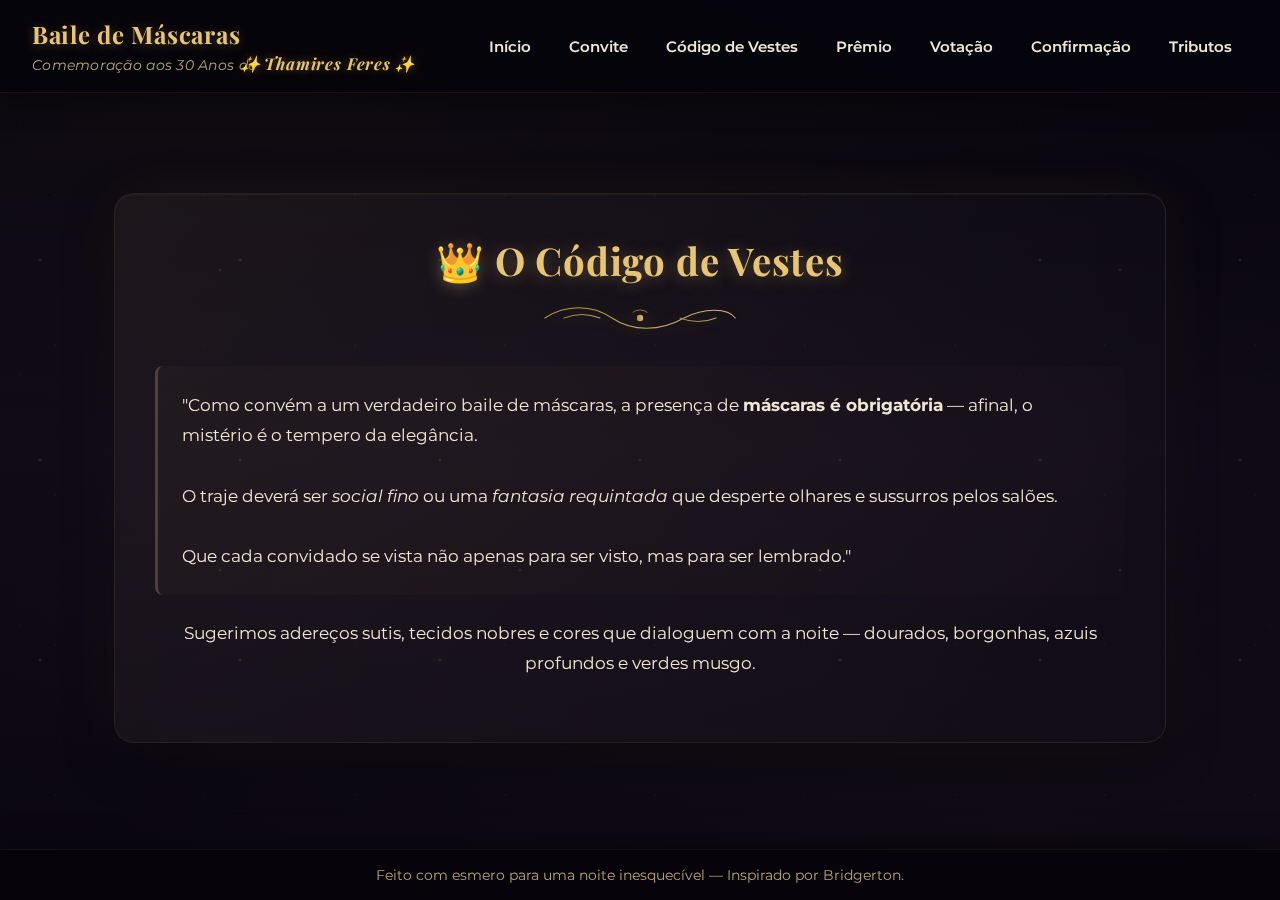
<file: pages/codigo-vestes.html>
<!doctype html>
<html lang="pt-BR">
<head>
  <meta charset="utf-8">
  <meta name="viewport" content="width=device-width,initial-scale=1">
  <title>Código de Vestes — Baile de Máscaras</title>
  <link rel="preconnect" href="https://fonts.gstatic.com" crossorigin>
  <link href="https://fonts.googleapis.com/css2?family=Montserrat:wght@400;600;700&family=Playfair+Display:ital,wght@0,700;1,700&display=swap" rel="stylesheet">
  <link rel="stylesheet" href="/css/styles.css">
  <link rel="icon" href="/images/favicon.svg" type="image/svg+xml">
</head>
<body>
  <header class="site-header">
    <div class="brand">
      <h1>Baile de Máscaras</h1>
      <p class="lead">Comemoração aos 30 Anos de <span class="celebrant-name">Thamires Feres</span></p>
    </div>
    <button class="hamburger" aria-label="Menu" aria-expanded="false">
      <span></span>
      <span></span>
      <span></span>
    </button>
    <nav class="main-nav" aria-label="Navegação principal">
      <a href="/">Início</a>
      <a href="/pages/convite.html">Convite</a>
      <a href="/pages/codigo-vestes.html">Código de Vestes</a>
      <a href="/pages/premio.html">Prêmio</a>
      <a href="/pages/votacao.html">Votação</a>
      <a href="/pages/confirmacao-simples.html">Confirmação</a>
      <a href="/pages/tributos.html">Tributos</a>
    </nav>
  </header>

  <div class="container">
    <section class="card">
      <div class="h-deco">
        <h2>👑 O Código de Vestes</h2>
        <img src="/images/flourish.svg" alt="ornamento" class="ornament" aria-hidden="true">
      </div>
      <div class="elegant-text">
        "Como convém a um verdadeiro baile de máscaras, a presença de <strong>máscaras é obrigatória</strong> — afinal, o mistério é o tempero da elegância.
        <br><br>
        O traje deverá ser <em>social fino</em> ou uma <em>fantasia requintada</em> que desperte olhares e sussurros pelos salões.
        <br><br>
        Que cada convidado se vista não apenas para ser visto, mas para ser lembrado."
      </div>
      <p class="lead-para">Sugerimos adereços sutis, tecidos nobres e cores que dialoguem com a noite — dourados, borgonhas, azuis profundos e verdes musgo.</p>
    </section>
  </div>

  <footer class="site-footer">
    <p>Feito com esmero para uma noite inesquecível — Inspirado por Bridgerton.</p>
  </footer>

  <script src="/js/main.js" defer></script>
</body>
</html>
</file>
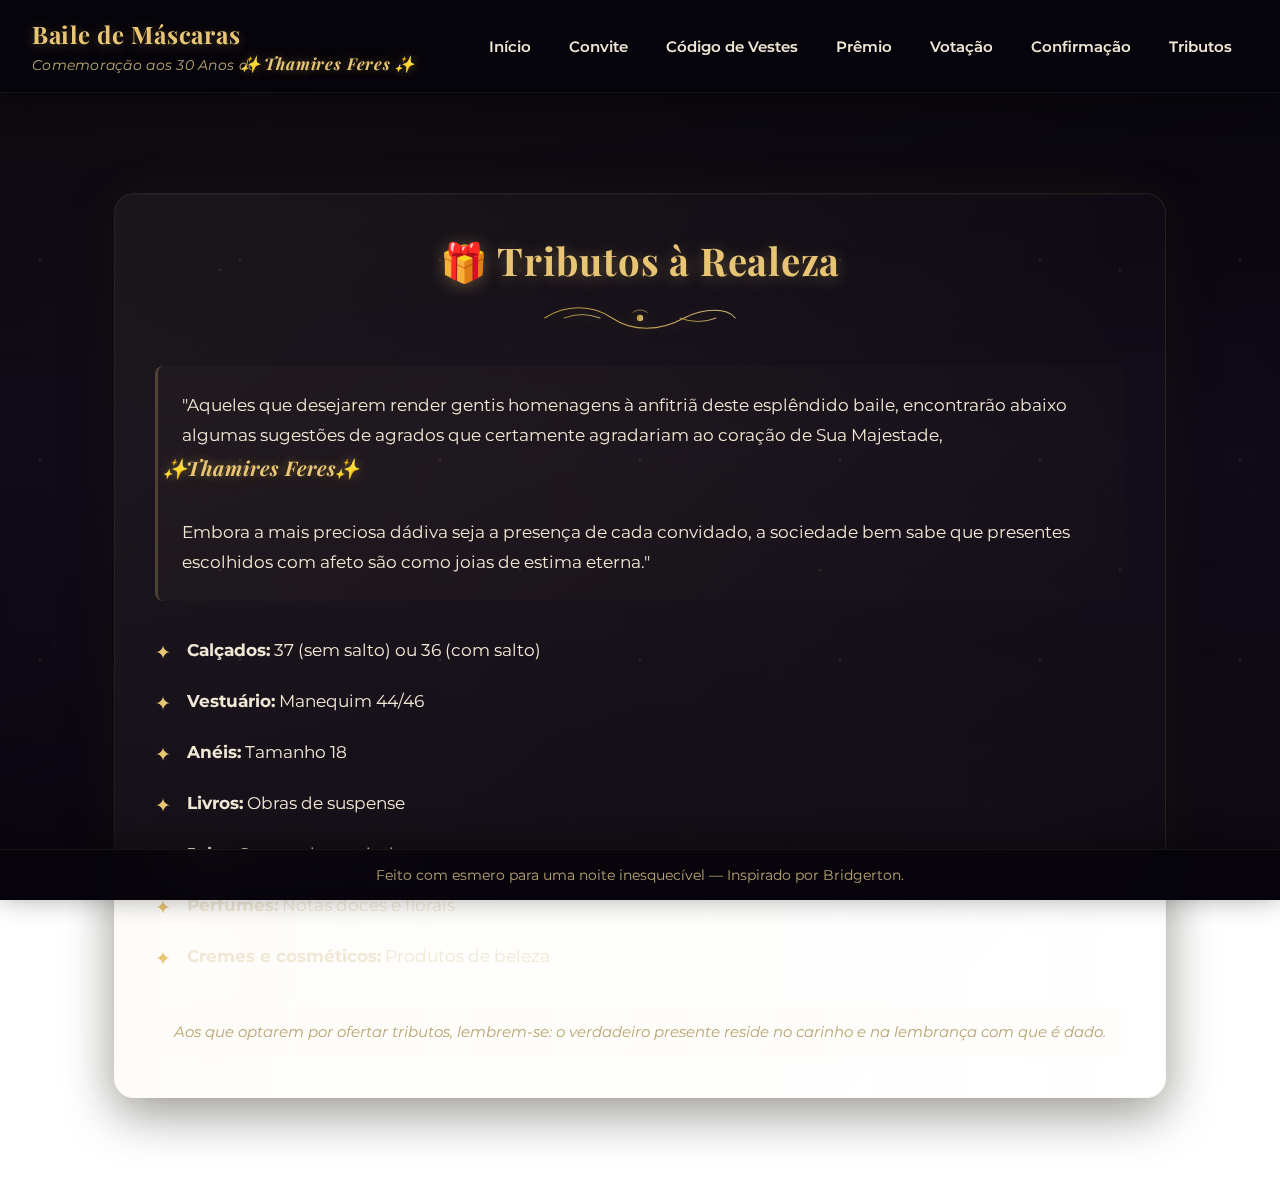
<file: pages/tributos.html>
<!doctype html>
<html lang="pt-BR">
<head>
  <meta charset="utf-8">
  <meta name="viewport" content="width=device-width,initial-scale=1">
  <title>Tributos à Realeza</title>
  <link rel="preconnect" href="https://fonts.gstatic.com" crossorigin>
  <link href="https://fonts.googleapis.com/css2?family=Montserrat:wght@400;600;700&family=Playfair+Display:ital,wght@0,700;1,700&display=swap" rel="stylesheet">
  <link rel="stylesheet" href="/css/styles.css">
  <link rel="icon" href="/images/favicon.svg" type="image/svg+xml">
</head>
<body>
  <header class="site-header">
    <div class="brand">
      <h1>Baile de Máscaras</h1>
      <p class="lead">Comemoração aos 30 Anos de <span class="celebrant-name">Thamires Feres</span></p>
    </div>
    <button class="hamburger" aria-label="Menu" aria-expanded="false">
      <span></span>
      <span></span>
      <span></span>
    </button>
    <nav class="main-nav" aria-label="Navegação principal">
      <a href="/">Início</a>
      <a href="/pages/convite.html">Convite</a>
      <a href="/pages/codigo-vestes.html">Código de Vestes</a>
      <a href="/pages/premio.html">Prêmio</a>
      <a href="/pages/votacao.html">Votação</a>
      <a href="/pages/confirmacao-simples.html">Confirmação</a>
      <a href="/pages/tributos.html">Tributos</a>
    </nav>
  </header>

  <div class="container">
    <section class="card">
      <div class="h-deco">
        <h2>🎁 Tributos à Realeza</h2>
        <img src="/images/flourish.svg" alt="ornamento" class="ornament" aria-hidden="true">
      </div>
      <div class="elegant-text">
        "Aqueles que desejarem render gentis homenagens à anfitriã deste esplêndido baile, encontrarão abaixo algumas sugestões de agrados que certamente agradariam ao coração de Sua Majestade, <span class="celebrant-name">Thamires Feres</span>.
        <br><br>
        Embora a mais preciosa dádiva seja a presença de cada convidado, a sociedade bem sabe que presentes escolhidos com afeto são como joias de estima eterna."
      </div>
      <ul class="list">
        <li><strong>Calçados:</strong> 37 (sem salto) ou 36 (com salto)</li>
        <li><strong>Vestuário:</strong> Manequim 44/46</li>
        <li><strong>Anéis:</strong> Tamanho 18</li>
        <li><strong>Livros:</strong> Obras de suspense</li>
        <li><strong>Joias:</strong> Sempre bem-vindas</li>
        <li><strong>Perfumes:</strong> Notas doces e florais</li>
        <li><strong>Cremes e cosméticos:</strong> Produtos de beleza</li>
      </ul>
      <p class="note">Aos que optarem por ofertar tributos, lembrem-se: o verdadeiro presente reside no carinho e na lembrança com que é dado.</p>
    </section>
  </div>

  <footer class="site-footer">
    <p>Feito com esmero para uma noite inesquecível — Inspirado por Bridgerton.</p>
  </footer>

  <script src="/js/main.js" defer></script>
</body>
</html>
</file>
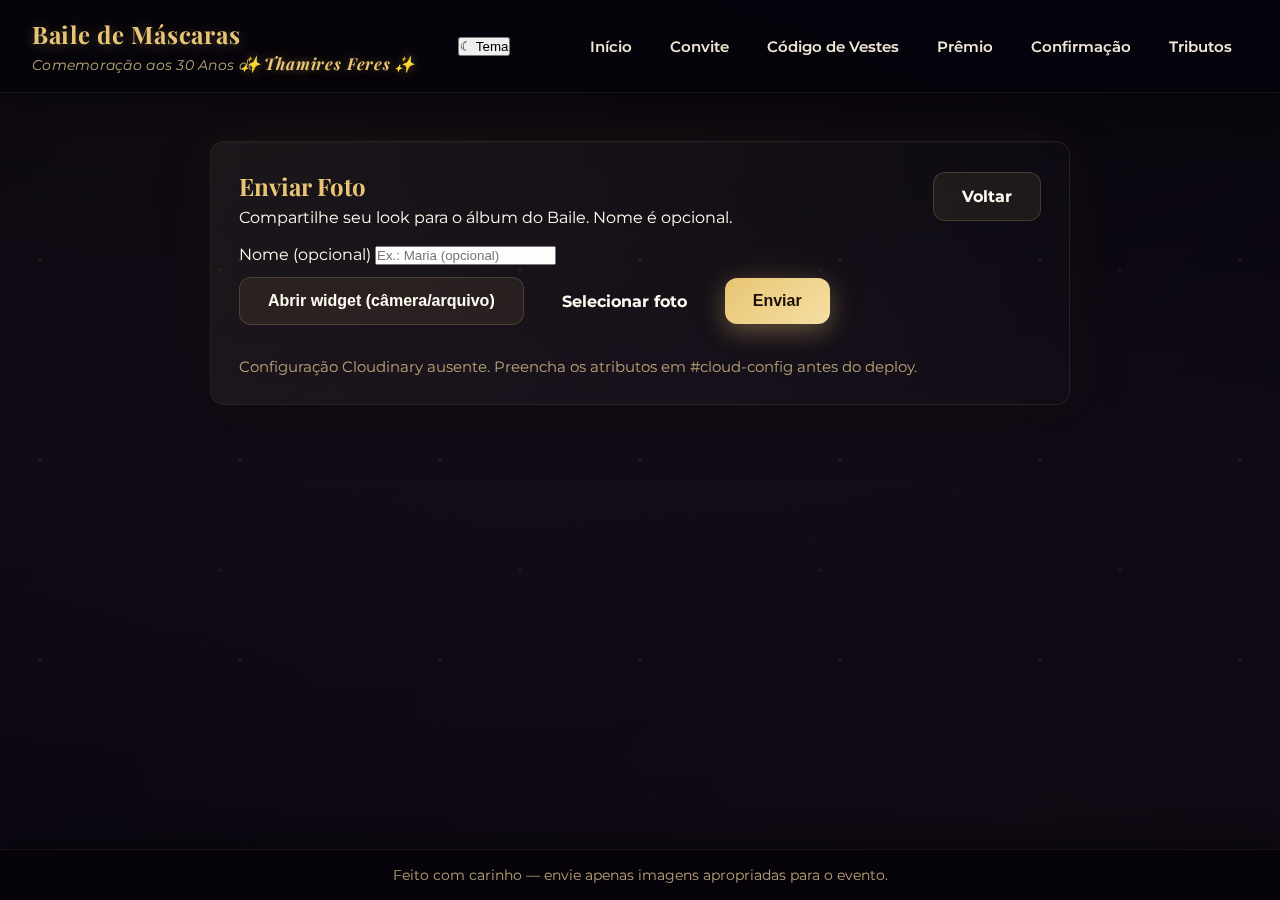
<file: pages/upload.html>
<!doctype html>
<html lang="pt-BR">
<head>
  <meta charset="utf-8">
  <meta name="viewport" content="width=device-width,initial-scale=1">
  <title>Enviar Foto — Baile de Máscaras</title>

  <!-- Apply theme immediately to prevent flash -->
  <script>
    (function(){
      const stored = localStorage.getItem('site-theme');
      const initial = stored || (window.matchMedia && window.matchMedia('(prefers-color-scheme: light)').matches ? 'light' : 'dark');
      if(initial === 'light') document.documentElement.setAttribute('data-theme', 'light');
    })();
  </script>

  <link rel="preconnect" href="https://fonts.gstatic.com" crossorigin>
  <link href="https://fonts.googleapis.com/css2?family=Montserrat:wght@400;600;700&family=Playfair+Display:ital,wght@0,700;1,700&family=Great+Vibes&display=swap" rel="stylesheet">
  <link rel="stylesheet" href="/css/styles.css">
  <link rel="icon" href="/images/favicon.svg" type="image/svg+xml">
</head>
<body class="invitation-page">
  <header class="site-header">
    <div class="brand">
      <h1>Baile de Máscaras</h1>
      <p class="lead">Comemoração aos 30 Anos de <span class="celebrant-name">Thamires Feres</span></p>
    </div>
    <button class="theme-toggle" aria-pressed="false" aria-label="Alternar tema" title="Alternar tema">
      <span class="icon">☾</span>
      <span class="label">Tema</span>
    </button>
    <button class="hamburger" aria-label="Menu" aria-expanded="false">
      <span></span>
      <span></span>
      <span></span>
    </button>
    <nav class="main-nav" aria-label="Navegação principal">
      <a href="/">Início</a>
      <a href="/pages/convite.html">Convite</a>
      <a href="/pages/codigo-vestes.html">Código de Vestes</a>
      <a href="/pages/premio.html">Prêmio</a>
      <a href="/pages/votacao.html" class="menu-votacao" style="display:none">Votação</a>
      <a href="/pages/confirmacao-simples.html">Confirmação</a>
      <a href="/pages/tributos.html">Tributos</a>
    </nav>
  </header>

  <main class="container" style="padding:48px 20px;max-width:900px;">
    <section class="card" style="padding:28px;border-radius:14px;">
      <div style="display:flex;align-items:center;justify-content:space-between;gap:12px;flex-wrap:wrap">
        <div>
          <h2 style="margin:0;font-family:'Playfair Display',serif;color:var(--gold)">Enviar Foto</h2>
          <p class="muted" style="margin:6px 0 0">Compartilhe seu look para o álbum do Baile. Nome é opcional.</p>
        </div>
        <div style="text-align:right">
          <a href="/" class="btn secondary" style="text-decoration:none">Voltar</a>
        </div>
      </div>

      <form id="upload-form" style="margin-top:18px;display:grid;gap:12px">
        <label class="field">
          <span class="field-label">Nome (opcional)</span>
          <input id="upload-name" name="name" type="text" placeholder="Ex.: Maria (opcional)" />
        </label>

        <div style="display:flex;gap:10px;align-items:center;flex-wrap:wrap">
          <button id="widget-btn" type="button" class="btn secondary">Abrir widget (câmera/arquivo)</button>
          <label class="btn" style="display:inline-flex;align-items:center;gap:8px;cursor:pointer">
            <input id="file-input" type="file" accept="image/*" capture="environment" style="display:none">
            Selecionar foto
          </label>
          <button id="upload-btn" type="button" class="btn primary">Enviar</button>
        </div>

        <div id="preview" aria-live="polite" style="margin-top:8px"></div>
        <div id="status" style="font-size:0.95rem;color:var(--muted)"></div>
      </form>
    </section>
  </main>

  <footer class="site-footer">
    <p>Feito com carinho — envie apenas imagens apropriadas para o evento.</p>
  </footer>

  <!-- Cloudinary configuration: preencha estes valores no deploy (não comitar chaves secretas) -->
  <div id="cloud-config" data-cloud-name="" data-upload-preset=""></div>

  <script src="https://widget.cloudinary.com/v2.0/global/all.js"></script>
  <script src="/js/cloudinary-upload.js"></script>
  <script>
    (function(){
      const cfg = document.getElementById('cloud-config') || {};
      const CLOUD_NAME = cfg.dataset ? cfg.dataset.cloudName : '';
      const UPLOAD_PRESET = cfg.dataset ? cfg.dataset.uploadPreset : '';

      const widgetBtn = document.getElementById('widget-btn');
      const fileInput = document.getElementById('file-input');
      const uploadBtn = document.getElementById('upload-btn');
      const preview = document.getElementById('preview');
      const status = document.getElementById('status');
      const nameInput = document.getElementById('upload-name');

      function setStatus(text){ status.textContent = text || ''; }
      function showPreview(src){ preview.innerHTML = ''; const img = document.createElement('img'); img.src = src; img.style.maxWidth='100%'; img.style.borderRadius='12px'; preview.appendChild(img); }

      if(!CLOUD_NAME || !UPLOAD_PRESET){
        setStatus('Configuração Cloudinary ausente. Preencha os atributos em #cloud-config antes do deploy.');
      }

      widgetBtn && widgetBtn.addEventListener('click', function(){
        if(!CLOUD_NAME || !UPLOAD_PRESET) return alert('Cloudinary não configurado');
        try{
          const w = CloudinaryUpload.createWidget(CLOUD_NAME, UPLOAD_PRESET, function(info){
            showPreview(info.secure_url || info.url);
            setStatus('Enviado com sucesso.');
          });
          w.open();
        }catch(err){ alert('Erro ao abrir widget: '+err.message); }
      });

      fileInput && fileInput.addEventListener('change', function(){
        const f = fileInput.files && fileInput.files[0];
        if(!f) return;
        const url = URL.createObjectURL(f);
        showPreview(url);
        setStatus('Pronto para enviar.');
      });

      uploadBtn && uploadBtn.addEventListener('click', async function(){
        if(!CLOUD_NAME || !UPLOAD_PRESET) return alert('Cloudinary não configurado');
        const f = fileInput.files && fileInput.files[0];
        if(!f) return alert('Selecione uma foto primeiro');
        setStatus('Enviando...');
        try{
          const res = await CloudinaryUpload.uploadFileDirect(f, CLOUD_NAME, UPLOAD_PRESET);
          showPreview(res.secure_url || res.url);
          setStatus('Enviado com sucesso. URL: ' + (res.secure_url || res.url));
          // aqui você pode enviar também o nome para seu backend, junto com res.public_id / url
        }catch(err){
          setStatus('Erro no upload: ' + err.message);
        }
      });
    })();
  </script>
</body>
</html>
</file>
<file: css/styles.css>
/* ✨ Baile de Máscaras — Design Luxuoso & Elegante ✨ */
:root{
  --bg-deep:#05030a;
  --bg-dark:#0d0816;
  --gold:#e8c574;
  --gold-light:#f5dfa3;
  --gold-dim:#c4a05e;
  --accent:#fffbf0;
  --accent-soft:#f0e8d5;
  --muted:#b8a474;
}

*,*::before,*::after{box-sizing:border-box;margin:0;padding:0}

html{font-size:16px;scroll-behavior:smooth}

body{
  margin:0;
  min-height:100vh;
  font-family:'Montserrat',system-ui,-apple-system,sans-serif;
  color:var(--accent);
  background:
    radial-gradient(ellipse 1400px 700px at 20% 10%, rgba(232,197,116,0.035), transparent),
    radial-gradient(ellipse 1200px 600px at 80% 90%, rgba(232,197,116,0.025), transparent),
    linear-gradient(180deg, var(--bg-deep) 0%, var(--bg-dark) 50%, #0a0610 100%);
  background-attachment:fixed;
  -webkit-font-smoothing:antialiased;
  -moz-osx-font-smoothing:grayscale;
  overflow-x:hidden;
  position:relative;
}

/* Floating particles effect */
body::before{
  content:'';
  position:fixed;
  inset:0;
  pointer-events:none;
  opacity:0.6;
  background-image:
    radial-gradient(2px 2px at 20% 30%, rgba(232,197,116,0.3), transparent),
    radial-gradient(2px 2px at 60% 70%, rgba(232,197,116,0.25), transparent),
    radial-gradient(1px 1px at 50% 50%, rgba(232,197,116,0.2), transparent),
    radial-gradient(1px 1px at 80% 10%, rgba(232,197,116,0.15), transparent);
  background-size:200px 200px, 300px 300px, 150px 150px, 250px 250px;
  background-position:0 0, 40px 60px, 130px 270px, 70px 100px;
  animation:float 60s linear infinite;
}

@keyframes float{
  0%{background-position:0 0, 40px 60px, 130px 270px, 70px 100px}
  100%{background-position:400px 400px, 440px 460px, 530px 670px, 470px 500px}
}

/* Luxury paper texture overlay */
body::after{
  content:'';
  position:fixed;
  inset:0;
  pointer-events:none;
  opacity:0.015;
  background-image:url('data:image/svg+xml;utf8,<svg xmlns="http://www.w3.org/2000/svg" width="100" height="100"><filter id="n"><feTurbulence baseFrequency="0.9"/></filter><rect width="100" height="100" filter="url(%23n)" opacity="0.05"/></svg>');
  mix-blend-mode:overlay;
}

/* === HEADER FIXO === */
.site-header{
  position:sticky;
  top:0;
  z-index:1000;
  display:flex;
  align-items:center;
  justify-content:space-between;
  padding:18px 32px;
  background:rgba(5,3,10,0.85);
  backdrop-filter:saturate(180%) blur(20px);
  border-bottom:1px solid rgba(232,197,116,0.08);
  box-shadow:0 4px 30px rgba(0,0,0,0.4);
  transition:all 0.3s ease;
}

.site-header.scrolled{
  background:rgba(5,3,10,0.95);
  border-bottom-color:rgba(232,197,116,0.15);
  box-shadow:0 8px 40px rgba(0,0,0,0.6);
}

/* === HAMBURGER MENU (Mobile) === */
.hamburger{
  display:none;
  flex-direction:column;
  gap:6px;
  cursor:pointer;
  padding:10px;
  z-index:1002;
  background:transparent;
  border:none;
  transition:all 0.3s ease;
}

.hamburger span{
  display:block;
  width:28px;
  height:3px;
  background:var(--gold);
  border-radius:2px;
  transition:all 0.3s cubic-bezier(0.4,0,0.2,1);
}

.hamburger.active span:nth-child(1){
  transform:translateY(9px) rotate(45deg);
}

.hamburger.active span:nth-child(2){
  opacity:0;
  transform:translateX(-10px);
}

.hamburger.active span:nth-child(3){
  transform:translateY(-9px) rotate(-45deg);
}

.site-header.scrolled{
  padding:12px 32px;
  background:rgba(5,3,10,0.95);
  box-shadow:0 8px 40px rgba(0,0,0,0.6);
}

.brand{display:flex;flex-direction:column;gap:2px}
.brand h1{
  font-family:'Playfair Display',serif;
  font-size:1.5rem;
  font-weight:700;
  color:var(--gold);
  letter-spacing:0.03em;
  text-shadow:0 2px 12px rgba(232,197,116,0.3);
  margin:0;
}

.brand .lead{
  font-size:0.85rem;
  color:var(--muted);
  font-style:italic;
  letter-spacing:0.02em;
}

/* === NOME DA ANIVERSARIANTE COM ÊNFASE === */
.celebrant-name{
  font-family:'Playfair Display',serif;
  font-size:1.2em;
  font-weight:700;
  font-style:italic;
  color:var(--gold);
  text-shadow:
    0 0 10px rgba(232,197,116,0.4),
    0 0 20px rgba(232,197,116,0.2),
    0 2px 4px rgba(0,0,0,0.5);
  letter-spacing:0.05em;
  display:inline-block;
  position:relative;
  padding:0 4px;
}

.celebrant-name::before{
  content:'✨';
  position:absolute;
  left:-20px;
  animation:sparkle 2s ease-in-out infinite;
}

.celebrant-name::after{
  content:'✨';
  position:absolute;
  right:-20px;
  animation:sparkle 2s ease-in-out infinite 1s;
}

@keyframes sparkle{
  0%, 100% { opacity:0.3; transform:scale(0.8); }
  50% { opacity:1; transform:scale(1.2); }
}

.main-nav{
  display:flex;
  gap:6px;
  align-items:center;
  flex-wrap:wrap;
}

.main-nav a{
  position:relative;
  color:var(--accent-soft);
  text-decoration:none;
  padding:10px 16px;
  border-radius:8px;
  font-weight:600;
  font-size:0.95rem;
  background:transparent;
  transition:all 0.3s cubic-bezier(0.4,0,0.2,1);
  overflow:hidden;
}

.main-nav a::before{
  content:'';
  position:absolute;
  inset:0;
  background:linear-gradient(135deg, rgba(232,197,116,0.1), rgba(232,197,116,0.05));
  opacity:0;
  transition:opacity 0.3s ease;
  border-radius:8px;
}

.main-nav a:hover::before{opacity:1}
.main-nav a:hover{
  color:var(--gold-light);
  transform:translateY(-2px);
  box-shadow:0 6px 20px rgba(232,197,116,0.15);
}

.main-nav a.active{
  color:var(--gold);
  background:rgba(232,197,116,0.08);
}

.main-nav a.disabled{
  opacity:0.35;
  pointer-events:none;
  cursor:not-allowed;
}

/* === HERO SECTION === */
.hero{
  display:flex;
  align-items:center;
  justify-content:center;
  padding:60px 24px 80px;
  min-height:calc(100vh - 200px);
}

.hero-card{
  max-width:1200px;
  width:100%;
  display:grid;
  grid-template-columns:1.2fr 1fr;
  gap:48px;
  background:linear-gradient(135deg, rgba(255,255,255,0.03) 0%, rgba(255,255,255,0.01) 100%);
  border:1px solid rgba(232,197,116,0.12);
  padding:48px;
  border-radius:20px;
  box-shadow:
    0 20px 60px rgba(0,0,0,0.5),
    0 0 80px rgba(232,197,116,0.08),
    inset 0 1px 0 rgba(255,255,255,0.05);
  position:relative;
  overflow:hidden;
  animation:fadeInUp 0.8s ease-out;
}

@keyframes fadeInUp{
  from{opacity:0;transform:translateY(30px)}
  to{opacity:1;transform:translateY(0)}
}

.hero-card::before{
  content:'';
  position:absolute;
  top:-50%;
  right:-50%;
  width:200%;
  height:200%;
  background:radial-gradient(circle, rgba(232,197,116,0.03) 0%, transparent 70%);
  animation:rotate 30s linear infinite;
  pointer-events:none;
}

@keyframes rotate{
  from{transform:rotate(0deg)}
  to{transform:rotate(360deg)}
}

.hero-left{
  display:flex;
  flex-direction:column;
  justify-content:center;
  text-align:center;
  gap:20px;
  z-index:1;
}

.hero-title{
  font-family:'Playfair Display',serif;
  font-size:clamp(2rem, 4vw, 2.8rem);
  font-weight:700;
  color:var(--gold);
  line-height:1.15;
  letter-spacing:0.01em;
  text-shadow:
    0 2px 20px rgba(232,197,116,0.4),
    0 4px 40px rgba(232,197,116,0.2);
  margin:0;
  animation:glow 3s ease-in-out infinite alternate;
}

@keyframes glow{
  from{text-shadow:0 2px 20px rgba(232,197,116,0.4), 0 4px 40px rgba(232,197,116,0.2)}
  to{text-shadow:0 4px 30px rgba(232,197,116,0.6), 0 8px 60px rgba(232,197,116,0.3)}
}

.hero-text{
  color:var(--accent-soft);
  font-size:1.1rem;
  line-height:1.7;
  margin:0;
  opacity:0.9;
}

.hero .actions{
  display:flex;
  gap:16px;
  justify-content:center;
  margin-top:12px;
  flex-wrap:wrap;
}

.hero-image{
  width:100%;
  height:auto;
  border-radius:16px;
  border:3px solid rgba(232,197,116,0.2);
  box-shadow:
    0 12px 50px rgba(0,0,0,0.4),
    0 0 60px rgba(232,197,116,0.1);
  transition:all 0.6s cubic-bezier(0.34,1.56,0.64,1);
  filter:drop-shadow(0 8px 30px rgba(232,197,116,0.08));
  z-index:1;
}

.hero-image:hover{
  transform:translateY(-12px) rotate(-2deg) scale(1.05);
  box-shadow:
    0 20px 80px rgba(0,0,0,0.5),
    0 0 100px rgba(232,197,116,0.2);
  border-color:rgba(232,197,116,0.35);
}
/* === COUNTDOWN === */
.countdown{
  display:flex;
  gap:24px;
  justify-content:center;
  margin:32px 0;
  flex-wrap:wrap;
}

.countdown-item{
  display:flex;
  flex-direction:column;
  align-items:center;
  gap:8px;
  min-width:90px;
}

.countdown-value{
  font-family:'Playfair Display',serif;
  font-size:3rem;
  font-weight:700;
  color:var(--gold);
  text-shadow:0 2px 20px rgba(232,197,116,0.5);
  line-height:1;
}

.countdown-label{
  font-size:0.85rem;
  color:var(--muted);
  text-transform:uppercase;
  letter-spacing:0.1em;
  font-weight:600;
}

/* === BUTTONS === */
.btn{
  position:relative;
  display:inline-block;
  padding:14px 28px;
  border-radius:12px;
  text-decoration:none;
  font-weight:700;
  font-size:1rem;
  cursor:pointer;
  border:none;
  transition:all 0.4s cubic-bezier(0.4,0,0.2,1);
  overflow:hidden;
}

.btn::before{
  content:'';
  position:absolute;
  inset:0;
  background:linear-gradient(135deg, rgba(255,255,255,0.1), transparent);
  opacity:0;
  transition:opacity 0.3s;
}

.btn:hover::before{opacity:1}

.btn.primary{
  background:linear-gradient(135deg, var(--gold) 0%, var(--gold-light) 100%);
  color:#1a0f08;
  box-shadow:
    0 8px 24px rgba(232,197,116,0.3),
    0 0 40px rgba(232,197,116,0.1);
}

.btn.primary:hover{
  transform:translateY(-4px) scale(1.02);
  box-shadow:
    0 12px 32px rgba(232,197,116,0.4),
    0 0 60px rgba(232,197,116,0.2);
}

.btn.secondary{
  background:rgba(232,197,116,0.08);
  color:var(--accent);
  border:1px solid rgba(232,197,116,0.2);
}

.btn.secondary:hover{
  background:rgba(232,197,116,0.15);
  border-color:rgba(232,197,116,0.35);
  transform:translateY(-2px);
  box-shadow:0 8px 20px rgba(232,197,116,0.15);
}

.date{
  margin-top:20px;
  color:var(--muted);
  font-size:1rem;
  font-weight:600;
  letter-spacing:0.05em;
}

/* === FOOTER FIXO === */
.site-footer{
  position:fixed;
  bottom:0;
  left:0;
  right:0;
  z-index:999;
  text-align:center;
  padding:16px 24px;
  background:rgba(5,3,10,0.9);
  backdrop-filter:saturate(180%) blur(20px);
  border-top:1px solid rgba(232,197,116,0.08);
  color:var(--muted);
  font-size:0.9rem;
  box-shadow:0 -4px 30px rgba(0,0,0,0.4);
}

/* === PÁGINAS INTERNAS === */
.container{
  max-width:1100px;
  margin:0 auto;
  padding:100px 24px 100px;
  min-height:calc(100vh - 140px);
}

.card{
  background:linear-gradient(135deg, rgba(255,255,255,0.025) 0%, rgba(255,255,255,0.01) 100%);
  border:1px solid rgba(232,197,116,0.1);
  border-radius:20px;
  padding:40px;
  box-shadow:
    0 16px 50px rgba(0,0,0,0.4),
    0 0 60px rgba(232,197,116,0.06),
    inset 0 1px 0 rgba(255,255,255,0.03);
  position:relative;
  overflow:hidden;
  animation:fadeInUp 0.6s ease-out;
}

.card::before{
  content:'';
  position:absolute;
  top:0;
  left:-100%;
  width:200%;
  height:100%;
  background:linear-gradient(90deg, transparent, rgba(232,197,116,0.03), transparent);
  animation:shimmer 8s infinite;
}

@keyframes shimmer{
  0%{left:-100%}
  50%,100%{left:100%}
}

.h-deco{
  display:flex;
  flex-direction:column;
  align-items:center;
  gap:16px;
  margin-bottom:32px;
  position:relative;
  z-index:1;
}

.h-deco h2{
  font-family:'Playfair Display',serif;
  font-size:clamp(1.8rem, 3.5vw, 2.4rem);
  font-weight:700;
  color:var(--gold);
  text-align:center;
  margin:0;
  letter-spacing:0.02em;
  text-shadow:0 2px 16px rgba(232,197,116,0.35);
}

.ornament{
  height:32px;
  opacity:0.9;
  transition:all 0.6s cubic-bezier(0.34,1.56,0.64,1);
  filter:drop-shadow(0 2px 8px rgba(232,197,116,0.3));
}

.h-deco:hover .ornament{
  transform:translateY(-6px) scale(1.1);
  opacity:1;
  filter:drop-shadow(0 4px 16px rgba(232,197,116,0.5));
}

/* Text styling - SEM blockquote */
.elegant-text{
  color:var(--accent-soft);
  font-size:1.05rem;
  line-height:1.8;
  margin:24px 0;
  padding:24px;
  background:linear-gradient(135deg, rgba(232,197,116,0.03), rgba(232,197,116,0.01));
  border-left:3px solid rgba(232,197,116,0.25);
  border-radius:8px;
}

.lead-para{
  color:var(--accent-soft);
  font-size:1.05rem;
  line-height:1.75;
  margin-bottom:24px;
  text-align:center;
}

.list{
  list-style:none;
  margin:24px 0;
  padding:0;
}

.list li{
  position:relative;
  padding:12px 0 12px 32px;
  color:var(--accent-soft);
  font-size:1.05rem;
  line-height:1.6;
  transition:all 0.3s ease;
}

.list li::before{
  content:'✦';
  position:absolute;
  left:0;
  color:var(--gold);
  font-size:1.2rem;
  transition:all 0.3s ease;
}

.list li:hover{
  color:var(--accent);
  transform:translateX(8px);
}

.list li:hover::before{
  color:var(--gold-light);
  transform:scale(1.3) rotate(45deg);
}

.note{
  color:var(--muted);
  font-size:0.95rem;
  font-style:italic;
  margin-top:24px;
  text-align:center;
  padding:16px;
  background:rgba(232,197,116,0.02);
  border-radius:8px;
}
/* === FORMS === */
.form-row{
  display:flex;
  gap:16px;
  flex-wrap:wrap;
  margin-bottom:20px;
}

.form-row label{flex:1;min-width:250px}

.input,textarea,select{
  width:100%;
  background:rgba(255,255,255,0.02);
  border:1px solid rgba(232,197,116,0.15);
  padding:14px 18px;
  border-radius:10px;
  color:var(--accent);
  font-family:inherit;
  font-size:1rem;
  transition:all 0.3s ease;
}

.input:focus,textarea:focus,select:focus{
  outline:none;
  background:rgba(255,255,255,0.04);
  border-color:rgba(232,197,116,0.4);
  box-shadow:
    0 0 0 3px rgba(232,197,116,0.08),
    0 8px 24px rgba(232,197,116,0.12);
  transform:translateY(-2px);
}

.input::placeholder,textarea::placeholder{
  color:var(--muted);
  opacity:0.6;
}

textarea{
  resize:vertical;
  min-height:100px;
}

.btn-send{
  background:linear-gradient(135deg, var(--gold), var(--gold-light));
  color:#1a0f08;
  border:none;
  padding:14px 28px;
  border-radius:10px;
  font-weight:700;
  font-size:1rem;
  cursor:pointer;
  transition:all 0.4s cubic-bezier(0.4,0,0.2,1);
  box-shadow:0 6px 20px rgba(232,197,116,0.25);
}

.btn-send:hover{
  transform:translateY(-3px) scale(1.02);
  box-shadow:0 10px 30px rgba(232,197,116,0.35);
}

.small{
  font-size:0.9rem;
  color:var(--muted);
  display:block;
  margin-bottom:8px;
  font-weight:600;
}

/* === RESPONSIVE === */
@media (max-width:920px){
  .hero-card{
    grid-template-columns:1fr;
    gap:32px;
    padding:32px;
  }
  
  .hero{
    padding:40px 16px 60px;
    min-height:auto;
  }
  
  .hero .actions{
    flex-direction:column;
    width:100%;
  }
  
  .btn{
    width:100%;
    text-align:center;
  }
  
  .countdown{gap:16px}
  .countdown-value{font-size:2.5rem}
  
  .form-row{flex-direction:column}
  .form-row label{min-width:100%}
}

@media (max-width:600px){
  body{font-size:15px}
  
  /* Header mobile-first */
  .site-header{
    flex-direction:row;
    gap:0;
    padding:12px 16px;
    justify-content:space-between;
  }
  
  /* Show hamburger on mobile */
  .hamburger{
    display:flex;
  }
  
  /* Mobile menu overlay */
  .main-nav{
    position:fixed;
    top:0;
    right:-100%;
    width:280px;
    height:100vh;
    background:linear-gradient(180deg, rgba(5,3,10,0.98) 0%, rgba(13,8,22,0.98) 100%);
    backdrop-filter:blur(30px);
    flex-direction:column;
    justify-content:flex-start;
    align-items:flex-start;
    padding:80px 24px 24px;
    gap:0;
    box-shadow:-8px 0 40px rgba(0,0,0,0.6);
    border-left:1px solid rgba(232,197,116,0.15);
    transition:right 0.4s cubic-bezier(0.4,0,0.2,1);
    z-index:1001;
  }
  
  .main-nav.active{
    right:0;
  }
  
  .main-nav a{
    width:100%;
    padding:14px 20px;
    font-size:1rem;
    border-radius:10px;
    border-bottom:1px solid rgba(232,197,116,0.08);
  }
  
  .main-nav a::after{
    display:none;
  }
  
  .main-nav a:hover{
    background:rgba(232,197,116,0.12);
    transform:translateX(4px);
  }
  
  /* Overlay quando menu aberto */
  body.menu-open::before{
    content:'';
    position:fixed;
    inset:0;
    background:rgba(0,0,0,0.7);
    z-index:999;
    animation:fadeIn 0.3s ease;
  }
  
  @keyframes fadeIn{
    from{opacity:0}
    to{opacity:1}
  }
  
  .brand h1{font-size:1.1rem}
  .brand .lead{font-size:0.75rem;opacity:0.9}
  
  /* Hero mobile */
  .hero{padding:20px 12px 40px}
  .hero-title{font-size:1.6rem;line-height:1.25}
  .hero-text{font-size:0.95rem;line-height:1.6}
  .ornament{max-height:28px}
  
  /* Countdown mobile */
  .countdown{gap:10px;margin:24px 0}
  .countdown-item{min-width:65px}
  .countdown-value{font-size:1.8rem}
  .countdown-label{font-size:0.7rem}
  
  /* Buttons - touch-friendly (min 44px) */
  .btn,.btn.primary,.btn.secondary,.btn-send{
    padding:14px 20px;
    font-size:0.95rem;
    min-height:48px;
    width:100%;
  }
  
  .hero .actions{
    gap:12px;
    margin-top:16px;
  }
  
  /* Container mobile */
  .container{
    padding:80px 14px 90px;
  }
  
  /* Cards mobile */
  .card{
    padding:20px 16px;
    border-radius:16px;
  }
  
  .h-deco{margin-bottom:24px}
  .h-deco h2{font-size:1.5rem}
  
  /* Text mobile */
  .elegant-text{
    font-size:0.95rem;
    line-height:1.7;
    padding:16px;
  }
  
  .lead-para{
    font-size:0.95rem;
    line-height:1.65;
  }
  
  .list li{
    font-size:0.95rem;
    padding:10px 0 10px 28px;
  }
  
  /* Forms mobile - CRITICAL for iOS */
  .input,textarea,select{
    font-size:16px !important; /* Prevent iOS zoom */
    padding:12px 16px;
    min-height:48px;
    border-radius:8px;
  }
  
  textarea{
    min-height:120px;
  }
  
  /* File input mobile - enable camera */
  input[type="file"]{
    font-size:14px;
    padding:12px;
    min-height:48px;
    cursor:pointer;
  }
  
  /* Image preview mobile */
  #foto-preview{
    max-width:100% !important;
    height:auto;
    border-radius:12px;
    margin-top:16px;
  }
  
  /* Footer mobile */
  .site-footer{
    padding:14px 16px;
    font-size:0.8rem;
  }
  
  .date{
    font-size:0.9rem;
    margin-top:16px;
  }
}

/* Small mobile (< 380px) */
@media (max-width:380px){
  .hero-title{font-size:1.4rem}
  .countdown-value{font-size:1.5rem}
  .countdown-item{min-width:55px}
  .main-nav a{
    font-size:0.7rem;
    padding:8px 4px;
  }
  .h-deco h2{font-size:1.3rem}
}

/* Gallery grid for voting */
.gallery-grid{
  display:grid;
  grid-template-columns:repeat(auto-fill, minmax(280px, 1fr));
  gap:24px;
  margin:32px 0;
}

.gallery-item{
  background:rgba(255,255,255,0.02);
  border:1px solid rgba(232,197,116,0.12);
  border-radius:16px;
  overflow:hidden;
  transition:all 0.4s cubic-bezier(0.4,0,0.2,1);
  cursor:pointer;
}

.gallery-item:hover{
  transform:translateY(-8px);
  border-color:rgba(232,197,116,0.3);
  box-shadow:0 16px 40px rgba(0,0,0,0.4), 0 0 50px rgba(232,197,116,0.1);
}

.gallery-item img{
  width:100%;
  height:320px;
  object-fit:cover;
  display:block;
}

.gallery-info{
  padding:16px;
}

.gallery-info h3{
  color:var(--gold);
  font-family:'Playfair Display',serif;
  font-size:1.2rem;
  margin:0 0 8px;
}

.gallery-info p{
  color:var(--muted);
  font-size:0.9rem;
  line-height:1.5;
  margin:0 0 16px;
}

.gallery-item .btn{
  width:100%;
  text-align:center;
  padding:10px;
  font-size:0.9rem;
}

@media (max-width:600px){
  .gallery-grid{
    grid-template-columns:1fr;
    gap:20px;
  }
  
  .gallery-item img{
    height:280px;
  }
}

/* Utility classes */
.text-center{text-align:center}
.mt-2{margin-top:16px}
.mt-3{margin-top:24px}
.mb-2{margin-bottom:16px}
.mb-3{margin-bottom:24px}
</file>
